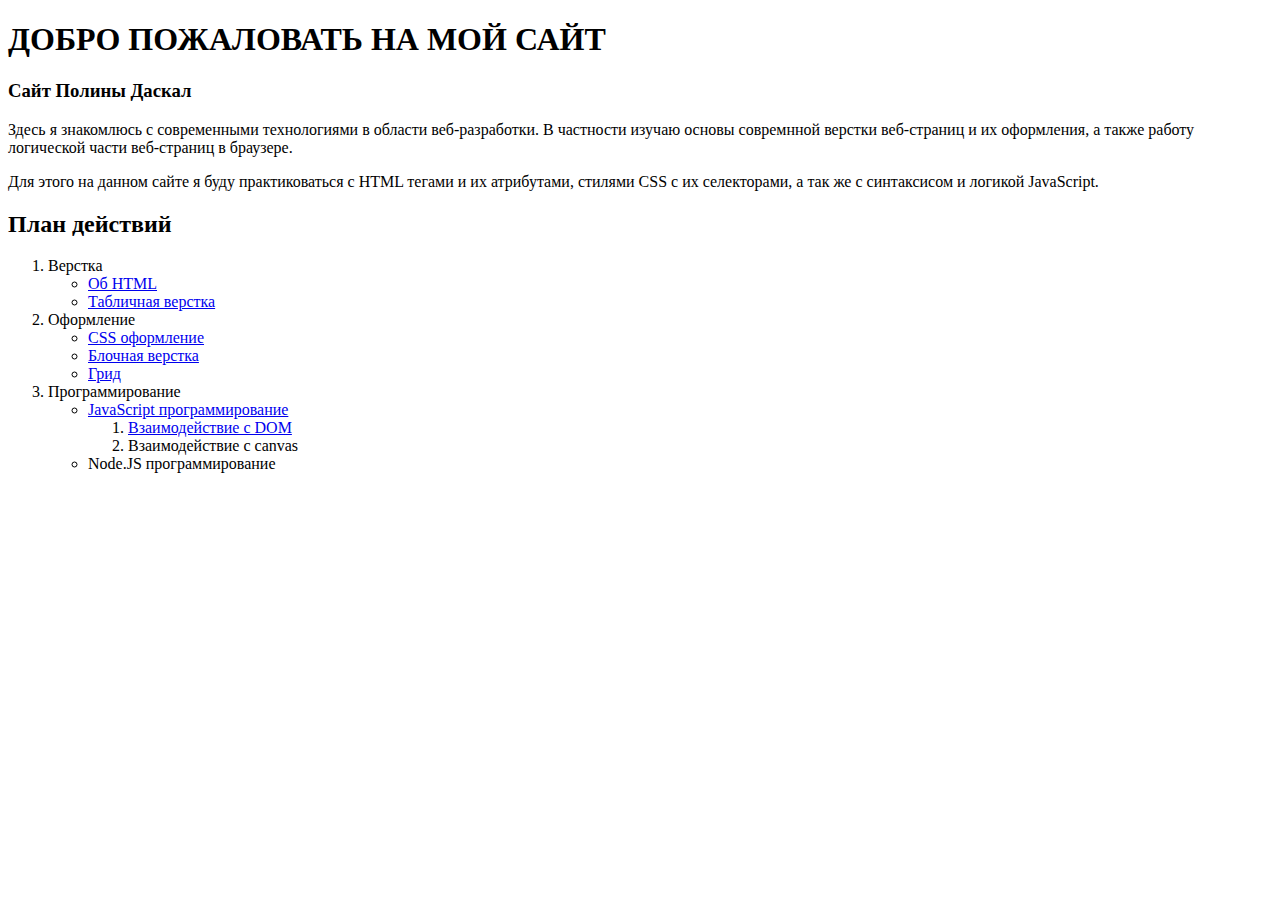
<file: index.html>
<!DOCTYPE html>
<html>
<head>
  <meta charset="utf-8"> 
  <title>Учебный проект</title> 
</head>
<body>
   
    <h1>
        ДОБРО ПОЖАЛОВАТЬ НА МОЙ САЙТ
    </h1>
    <h3>
Сайт Полины Даскал
    </h3>
    <p>
        Здесь я знакомлюсь с современными технологиями в области веб-разработки.
        В частности изучаю основы совремнной верстки веб-страниц и их оформления,
        а также работу логической части веб-страниц в браузере.
    </p>
    
    <p>
    Для этого на данном сайте я буду практиковаться с HTML тегами и их атрибутами, 
    стилями  CSS с их селекторами, а так же с синтаксисом и логикой JavaScript. 
</p>
<h2>
    План действий
</h2>
<ol>
    <li>
        Верстка

         <ul>
          <li>
        <a href="pages/html_layout.html"> Об HTML </a>
         </li>
         <li>
           <a href="pages/table.html">Табличная верстка</a>
         </li>
         </ul>
         </li> 
    <li>Оформление
       <ul>
           <li>
            <a href="pages/css.html">CSS оформление</a>
           </li>
           <li>
              <a href="pages/block.html">Блочная верстка</a>  
           </li>
           <li>
               <a href="pages/grid.html">Грид</a>
           </li>
        </ul> 
 </li>
       <li> 
           Программирование
    <ul>
        <li>
            <a href="pages/JS.html">JavaScript программирование</a>
            <ol>
                <li>
                    <a href="pages/JS.dom.html">Взаимодействие с DOM</a> 
                </li>
                <li>
                    Взаимодействие с canvas 
                </li>
            </ol>
        </li>
            
        
        <li>
            Node.JS программирование
        </li>
    </ul>
       </li> 
        
    
</ol>
</file>
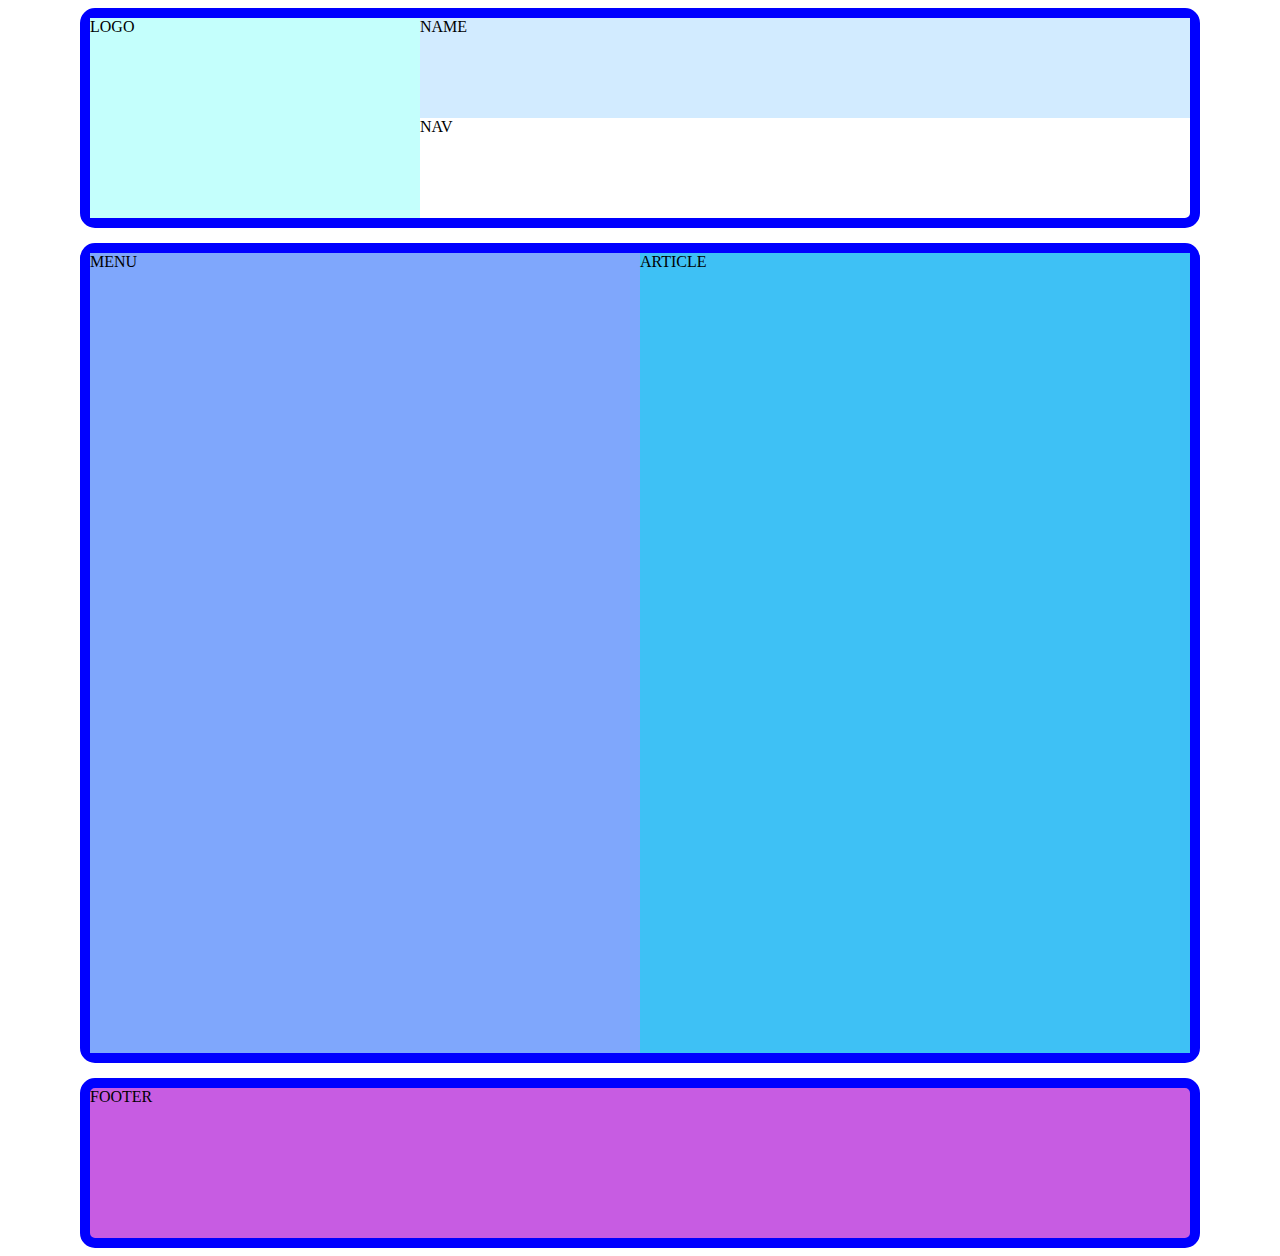
<file: pages/block.html>
<!DOCTYPE html>
<html lang="en">
<head>
    <meta charset="UTF-8">
     <link rel="stylesheet" href="style1.css">
    <title>Блочная Верстка</title>
   
</head>
<body>
    <header>
        <div class="logo">
            LOGO
        </div>
        <div class="name">
            NAME
        </div>
        <nav>
            NAV
        </nav>
        
    </header>
    <main> 
        <div class="menu">
             MENU
        </div>
        <div class="article"> 
            ARTICLE
        </div>
       </main>
    <footer>
        FOOTER
    </footer>
</body>
</html>
</file>
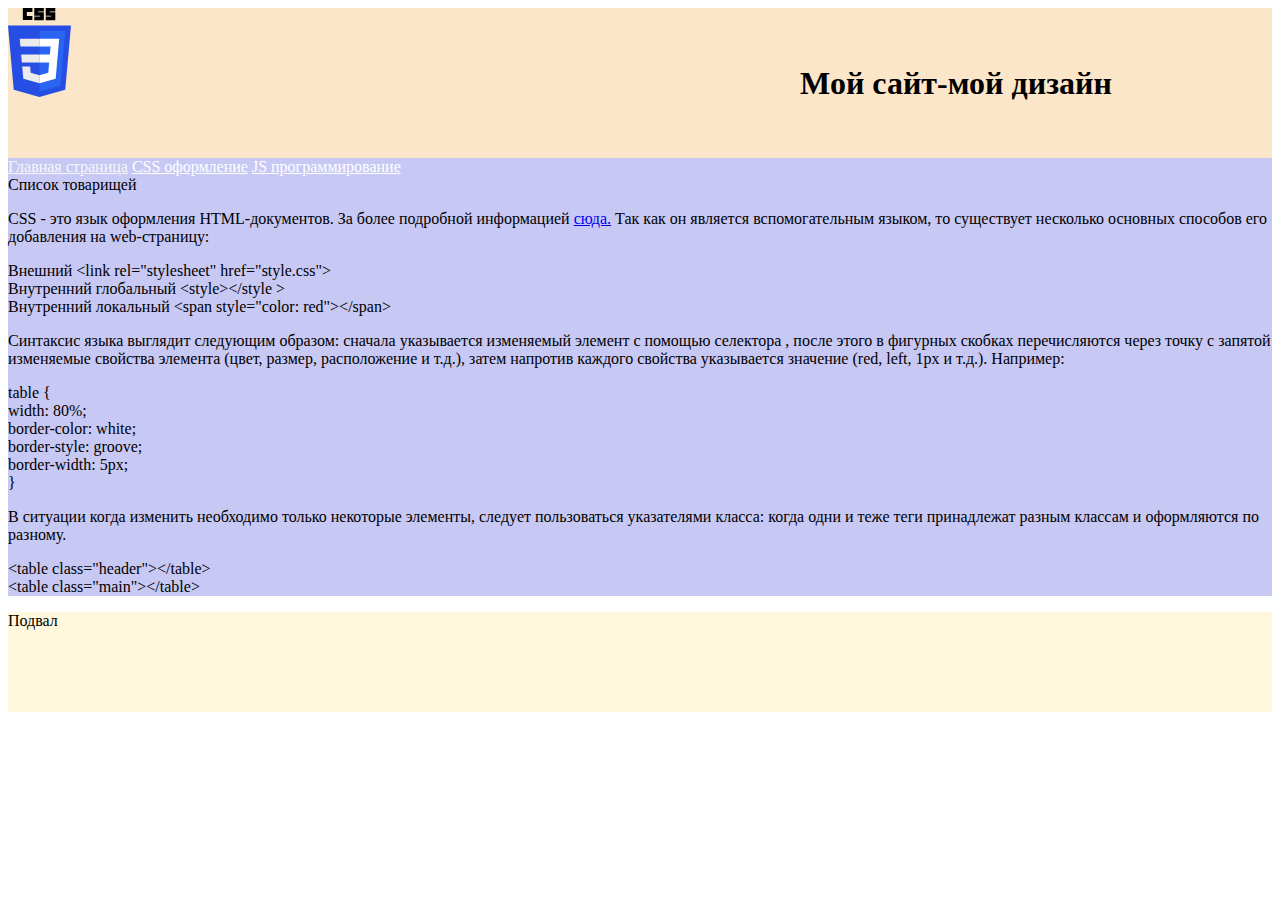
<file: pages/css.html>
<!DOCTYPE html>
<html lang="en">
<head>
    <meta charset="UTF-8">
    <link rel="stylesheet" href="style.css">
    <title>CSS оформление</title>

</head>
<body>
    <header>
        <div class="header-logo">
            <img src="../images/css.svg" width="10%">
        </div>
        <div class="header-main">
            <h1>Мой сайт-мой дизайн</h1>
        </div>
       
       
        
    </header>
<main>
<nav>
    <a style="color: rgb(247, 247, 247);" href="../index.html">Главная страница</a>
    <a style="color: rgb(255, 255, 255);" href="css.html">CSS оформление</a>
    <a style="color: rgb(255, 255, 255);" href="JS.html">JS программирование</a>
</nav>
 <div>   Список товарищей
     <p>
                    CSS - это язык оформления HTML-документов. За более подробной информацией <a  href="https://ru.wikipedia.org/wiki/CSS">сюда.</a>  
                    Так как он является вспомогательным языком, 
                    то существует несколько основных способов его добавления на web-страницу:
                </p>
                
                <p>
                  <li>
                    Внешний &lt;link rel="stylesheet" href="style.css"&gt;
                </li>
                   <li>
                       Внутренний глобальный &lt;style&gt;&lt;/style &gt;
                </li> 
                  <li>
                      Внутренний локальный &lt;span style="color: red"&gt;&lt;/span&gt;
                  </li>     
                </p>
                <p>
                    Синтаксис языка выглядит следующим образом: сначала указывается изменяемый элемент 
                    с помощью  селектора , после этого в фигурных скобках перечисляются через точку с запятой изменяемые свойства элемента 
                    (цвет, размер, расположение и т.д.), затем напротив каждого свойства 
                    указывается значение (red, left, 1px и т.д.). Например:
                </p>
                
                <span>
                    table  {<br>
                        width: 80%;<br>
                        border-color: white;<br>
                        border-style: groove;<br>
                        border-width: 5px;<br>
                    }
                </span>
                <p>
                    В ситуации когда изменить необходимо только некоторые элементы, следует пользоваться указателями класса: когда одни и теже теги принадлежат разным классам и оформляются по разному.
                   <p>
                       &lt;table class="header"&gt;&lt;/table&gt; <br>
                    &lt;table class="main"&gt;&lt;/table&gt;
                   </p> 
                   
                </p>
                </div>    
</main>  
               <footer>
                        Подвал
                </footer>    

                
        

</body>
</html>
</file>
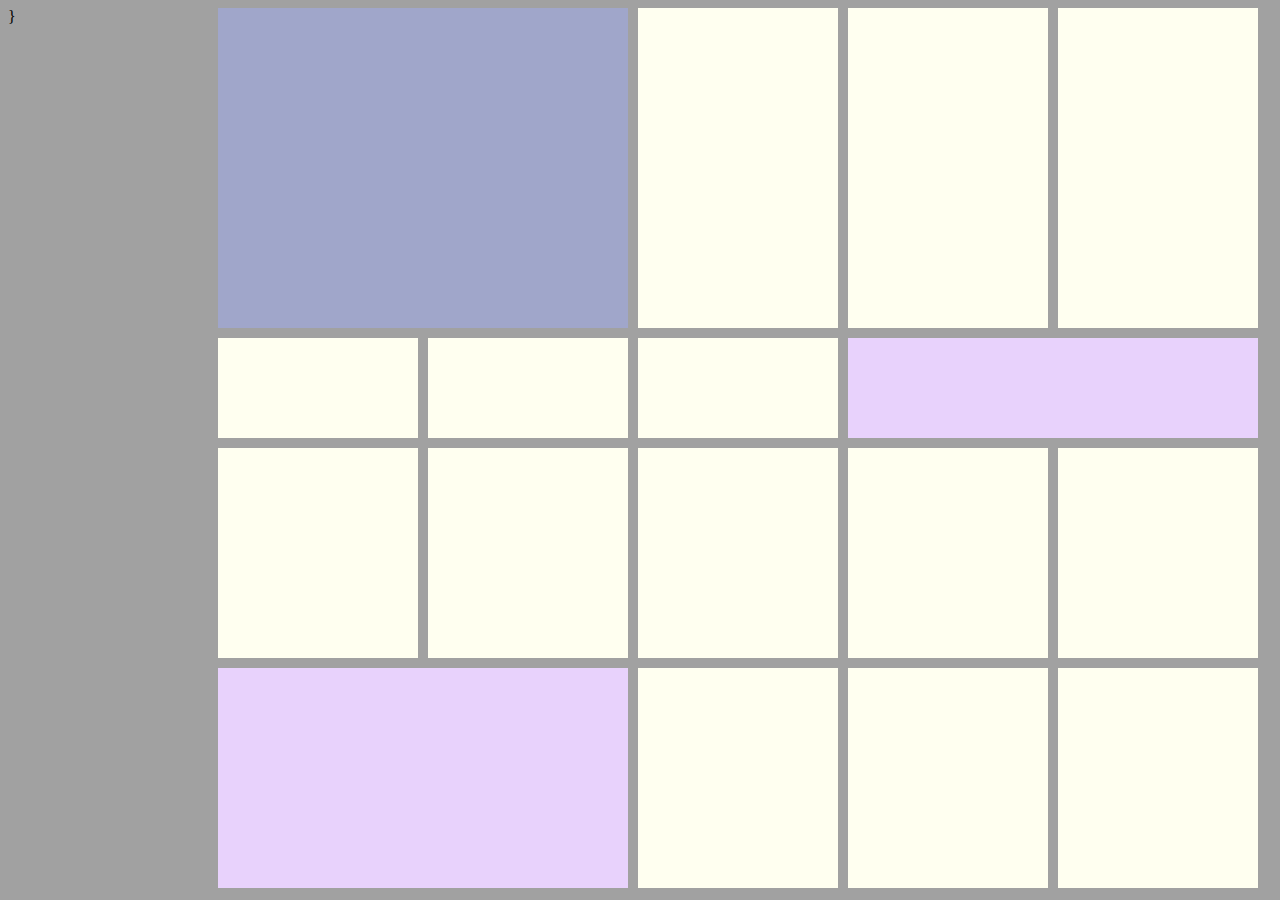
<file: pages/grid.html>
<!DOCTYPE html>
<html lang="en">
<head>
    <meta charset="UTF-8">
    <link rel="stylesheet" href="style2.css">
    <title>Grid оформление</title>
</head>
<body>
    <header>
        <div class="a"></div>
        <div class="b"></div>
        <div class="c"></div>
        <div class="d"></div>
       
        <div class="e"></div>
        <div class="f"></div>
        <div class="g"></div>
        <div class="h"></div>

        <div class="i"></div>
        <div class="j"></div>
        <div class="k"></div>
        <div class="l"></div>
        <div class="m"></div>

        <div class="n"></div>
        <div class="o"></div>
        <div class="p"></div>
        <div class="q"></div>
}

    </header>
   
        
    
    
</body>
</html>
</file>
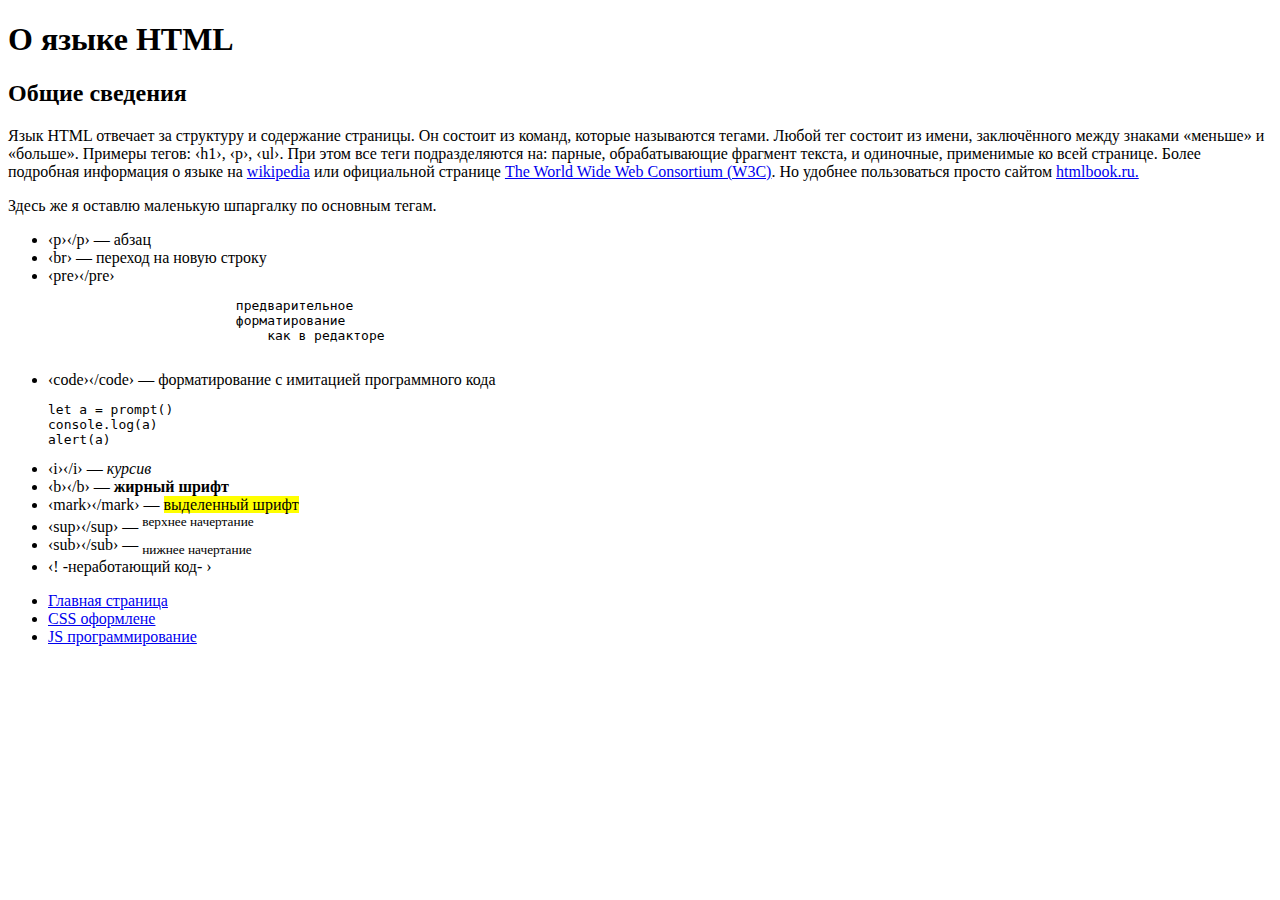
<file: pages/html_layout.html>
<!DOCTYPE html>
<html lang="en">
    <head>
        <meta charset="utf-8">
        <title>О HTML верстке</title>
  
    </head>
    <body>
        <h1>
            О языке HTML
        </h1>
        <h2>
            Общие сведения
        </h2>
        <p>
            Язык HTML отвечает за структуру и содержание страницы. Он состоит из команд, которые называются тегами. 
            Любой тег состоит из имени, заключённого между знаками «меньше» и «больше». 
            Примеры тегов: &lsaquo;h1&rsaquo;, &lsaquo;p&rsaquo;, &lsaquo;ul&rsaquo;.
            При этом все теги подразделяются на: парные, обрабатывающие фрагмент текста, и одиночные, применимые ко всей странице. 
            Более подробная информация о языке на
             <a href="https://ru.wikipedia.org/wiki/HTML">wikipedia</a> или официальной странице 
            <a href="https://www.w3.org/">The World Wide Web Consortium (W3C)</a>.
            Но удобнее пользоваться просто сайтом <a href="http://htmlbook.ru/">htmlbook.ru.</a></p>
            <p>
                Здесь же я оставлю маленькую шпаргалку по основным тегам.
            </p>
            <ul>
                <li>
                    &lsaquo;p&rsaquo;&lsaquo;/p&rsaquo; — абзац
                </li>
                <li>
                    &lsaquo;br&rsaquo; — переход на новую строку 
                </li>
                <li>
                    &lsaquo;pre&rsaquo;&lsaquo;/pre&rsaquo;<pre>
                        предварительное
                        форматирование
                            как в редакторе
                    </pre>
                </li>
                <li>
                    &lsaquo;code&rsaquo;&lsaquo;/code&rsaquo; — форматирование с имитацией программного кода
                  
                    <code>
                   
                   <p>let a = prompt()<br>
                       console.log(a)<br>
                    alert(a)</p>
                </code>
                
                </li>
                <li>
                    &lsaquo;i&rsaquo;&lsaquo;/i&rsaquo; — <i>курсив</i>

                </li>
                <li>
                    &lsaquo;b&rsaquo;&lsaquo;/b&rsaquo; — <b>жирный шрифт</b>
                </li>
                <li>
                    &lsaquo;mark&rsaquo;&lsaquo;/mark&rsaquo; — <mark>выделенный шрифт</mark>
                </li>
                <li>
                    &lsaquo;sup&rsaquo;&lsaquo;/sup&rsaquo; — <sup>верхнее начертание</sup>
                </li>
                <li>
                    &lsaquo;sub&rsaquo;&lsaquo;/sub&rsaquo; — <sub>нижнее начертание</sub>
                </li>
                <li>
                    &lsaquo;! -неработающий код- &rsaquo;
                </li>
            </ul>
            
            <ul>
            <li>
                <a href="../index.html">Главная страница</a>
            </li>
            <li>
                <a href="css_layout.html">CSS оформлене</a>
            </li>
            <li>
                <a href="js_coding.html">JS программирование</a>
            </li>
        </ul>
        
    </body>
   </html>
</file>
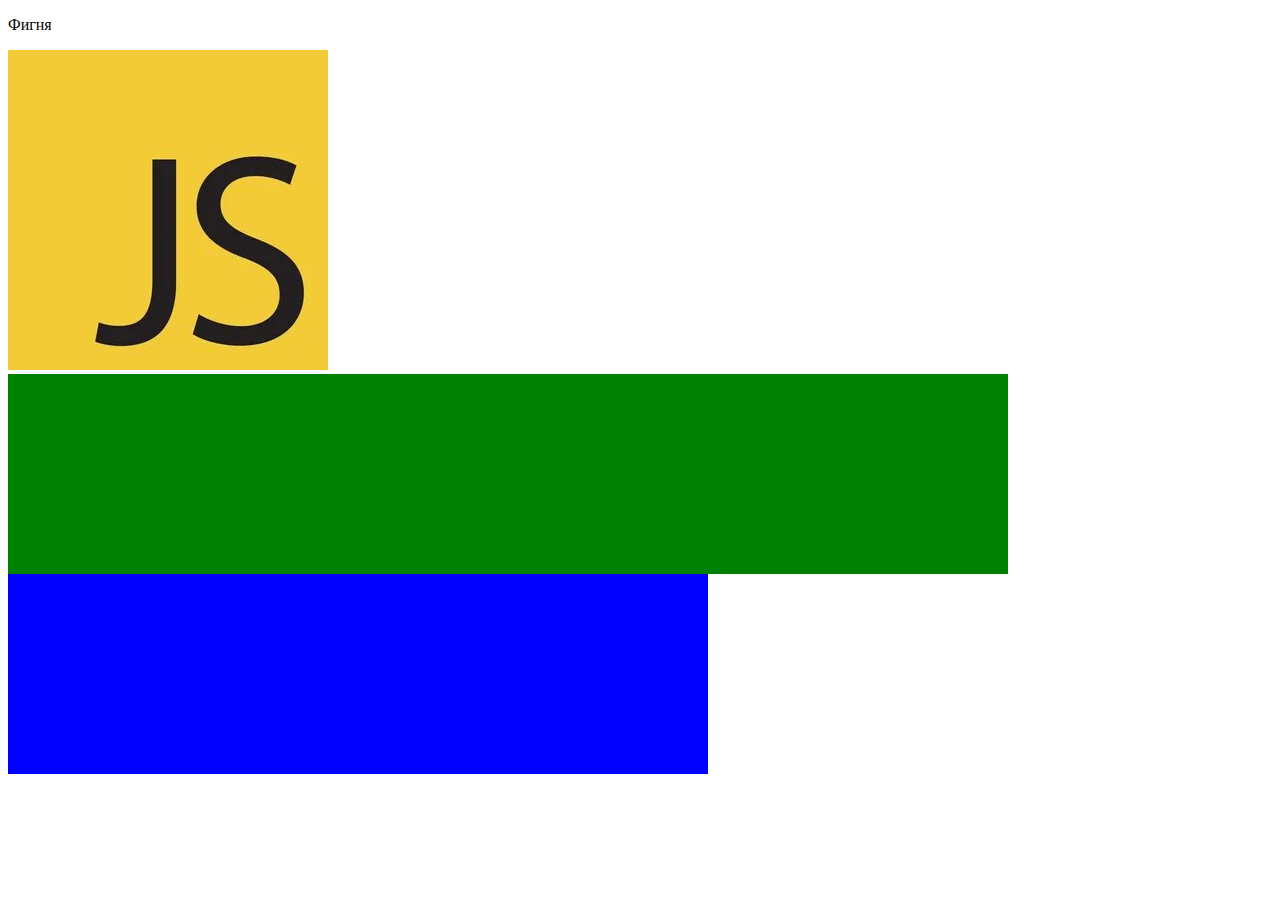
<file: pages/JS.dom.html>
<!DOCTYPE html>
<html lang="en">
<head>
    <meta charset="UTF-8">
    <meta http-equiv="X-UA-Compatible" content="IE=edge">
    <meta name="viewport" content="width=device-width, initial-scale=1.0">
    <script defer src="script.js"></script>
    <title>PD</title>
</head>
<body>
    <p id="example">Фигня</p>
    <img name = img src="/images/i.jfif">
</body>
</html>
</file>
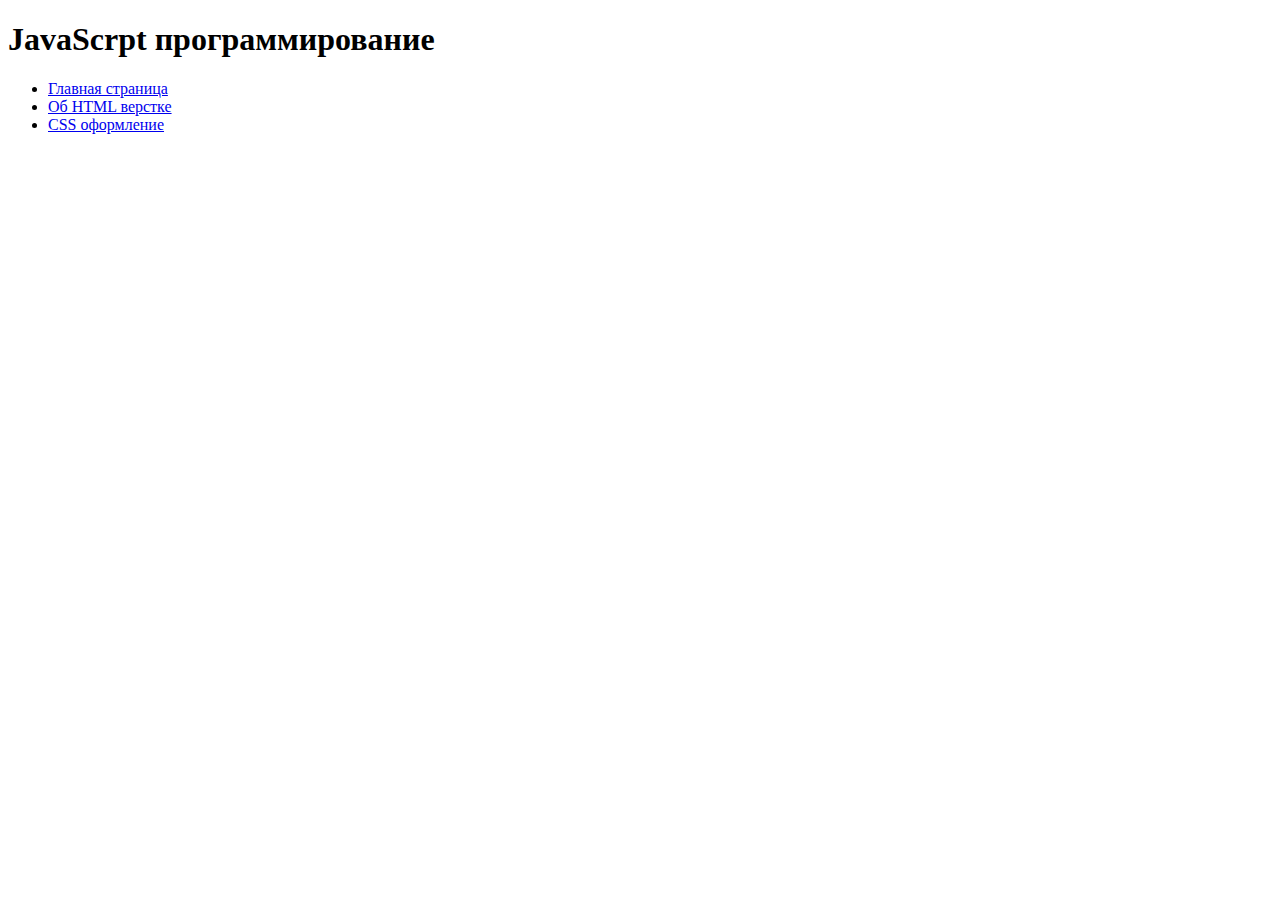
<file: pages/JS.html>
<!DOCTYPE html>
<html lang="en">
<head>
    <meta charset="UTF-8">
    
    <title>JS программирование</title>
</head>
<body>
    <h1>
        JavaScrpt программирование
    </h1>
    <ul>
        <li>
<a href="../index.html">Главная страница</a>
        </li>
        <li>
            <a href="html_layout.html">Об HTML верстке</a>
        </li>
        <li>
            <a href="css.html">CSS оформление</a>
        </li>
    </ul>
</body>
</html>
</file>
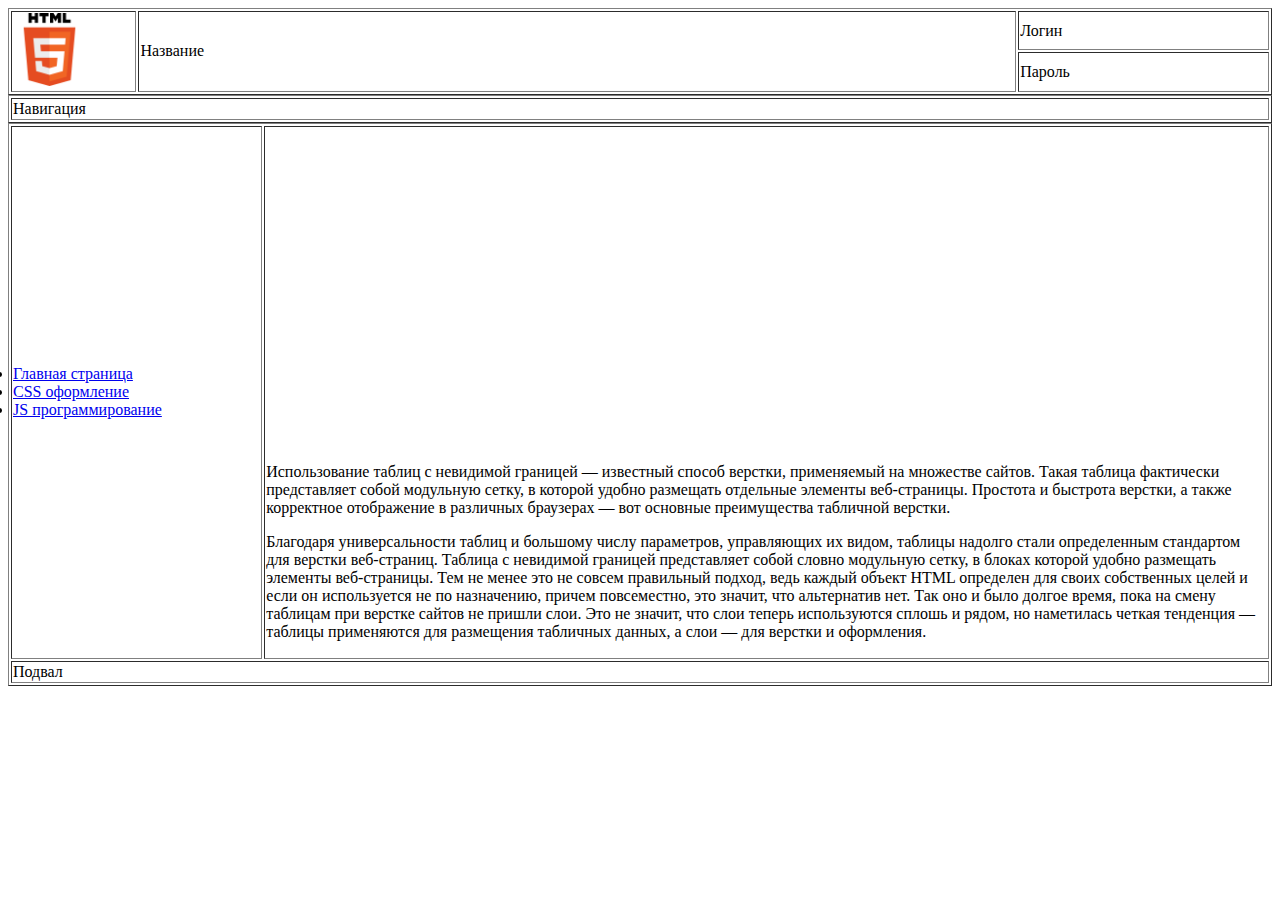
<file: pages/table.html>
<!DOCTYPE html>
<html lang="en">
<head>
    <meta charset="UTF-8">
     
    <title>Табличная верстка</title>
</head>
<body>
    <table border="1" width="100%">
        <tr> 
            <td rowspan="2" width="10%">
                <img src="../images/html.png" width="60%">
            </td>
            <td colspan="2" rowspan="3" width="70%">Название</td>
            <td>Логин</td>
        </tr>
        <tr> 
            <td>Пароль</td>
        </tr>
        </table>
        <table border="1" width="100%">
            <tr>
                <td>Навигация</td>
            </tr>
        </table>
        <table border="1" width="100%">
            <tr>
                <td rowspan="1" width="20%">
                    <li>
                        <a href="../index.html">Главная страница</a>
                    </li>
                    <li>
                        <a href="css.html">CSS оформление</a>
                    </li>
                    <li>
                        <a href="JS.html">JS программирование</a>
                    </li>
                    
                </td>
                <td width="80%">
                    <iframe width="560" height="315" src="https://www.youtube.com/embed/BYnpSIdqXt8"
                     title="YouTube video player" frameborder="0" 
                     allow="accelerometer; autoplay; clipboard-write; encrypted-media; gyroscope; picture-in-picture"
                      allowfullscreen></iframe>
                   <p> Использование таблиц с невидимой границей — известный способ верстки, применяемый на множестве сайтов. 
                    Такая таблица фактически представляет собой модульную сетку, в которой удобно размещать отдельные элементы веб-страницы.
                     Простота и быстрота верстки, а также корректное отображение в различных браузерах — вот основные преимущества табличной верстки.</p> 
                    <p>Благодаря универсальности таблиц и большому числу параметров, управляющих их видом, таблицы надолго стали определенным стандартом для верстки веб-страниц. 
                     Таблица с невидимой границей представляет собой словно модульную сетку, в блоках которой удобно размещать элементы веб-страницы.
                     Тем не менее это не совсем правильный подход, ведь каждый объект HTML определен для своих собственных целей и если он используется не по назначению, 
                     причем повсеместно, это значит, что альтернатив нет. Так оно и было долгое время, пока на смену таблицам при верстке сайтов не пришли слои. 
                     Это не значит, что слои теперь используются сплошь и рядом, но наметилась четкая тенденция — таблицы применяются для размещения табличных данных, 
                     а слои — для верстки и оформления.</p>
                </td>
                <tr>
                    <td colspan="3">
                        Подвал
                    </td>

                </tr>
               
            </tr>
        </table>
</body>
</html>
</file>
<file: pages/style1.css>
header {
    height: 200px;
    width: 1100px;
    border: 10px blue solid;
    border-radius: 15px;
    margin: auto;
}
div.logo {

    background-color: rgb(196, 255, 252);
    height: 100%;
    width: 30%;
    float: left;
}
div.name {
    background-color: rgb(210, 235, 255);
    height: 50%;
    float: right;
    width: 70%;
}
nav {
    background-color: rgb(0, 0, 0);
    height: 50%; 
    width: 70%;
}
main {
    border: 10px blue solid;
    border-radius: 15px;
    
    height: 800px;
    width: 1100px;
    margin-top: 15px;
    margin-left: auto;
    margin-right: auto;
}
div.menu {
    background-color: rgb(127, 167, 252);
    height: 100%;
    width: 50%;
    float: left;
}
div.article {
    background-color: rgb(62, 193, 245);
    height: 100%;
    width: 50%;
    float: right;
}
footer {
    border: 10px blue solid;
    border-radius: 15px;
    background-color: rgb(199, 92, 226);
    height: 150px;
    width: 1100px;
    margin-top: 15px;
    margin-left: auto;
    margin-right: auto;
}
</file>
<file: pages/style.css>
header {
  margin: auto;
  width: 100%;
  background-color: rgb(252, 230, 201);
  height: 150px;
}
div.header-logo {
  height: 100%;
  width: 50%;
  float: left;
}
div.header-main {
  height: 100%;
  background-color: rgb(252, 230, 201);
width: 50%;
display: flex;
align-items: center;
align-content: center; 
justify-content: center; 

 
}
main {
  background-color: rgb(200, 200, 245);
}
footer {
  background-color: cornsilk;
  height: 100px;
}
</file>
<file: pages/style2.css>
body {
    background-color: rgb(161, 161, 161);
}
header {
    display: grid;
    column-gap: 10px;
    row-gap: 10px;
    grid-template-columns: repeat(11, 200px);
    grid-template-rows: 100px 100px 100px 100px  100px 100px 100px 100px;

}
div.a {
    background-color: rgb(160, 166, 202);
    grid-column: 2/4;
    grid-row: 1/4;
}
div.b{
    background-color: ivory;
    grid-column: 4/5;
    grid-row: 1/4;
}
div.c {
    background-color: ivory;
    grid-column: 5/6;
    grid-row: 1/4;
}
div.d {
    background-color: ivory;
    grid-column: 6/7;
    grid-row: 1/4;
}
div.e {
    background-color: ivory;
    grid-column: 2/3;
    grid-row: 4/5;
}
div.f {
    background-color: ivory;
    grid-column: 3/4;
    grid-row: 4/5;
}
div.g {
    background-color: ivory;
    grid-column: 4/5;
    grid-row: 4/5;
}
div.h {
    background-color: rgb(232, 210, 252);
    grid-column: 5/7;
    grid-row: 4/5;
}
div.i {
    background-color:ivory;
    grid-column: 2/3;
    grid-row: 5/7;
}
div.j {
    background-color:ivory;
    grid-column: 3/4;
    grid-row: 5/7;
}
div.k {
    background-color:ivory;
    grid-column: 4/5;
    grid-row: 5/7;
}
div.l {
    background-color:ivory;
    grid-column: 5/6;
    grid-row: 5/7
}
div.m {
    background-color:ivory;
    grid-column: 6/7;
    grid-row: 5/7
}
div.n {
    background-color:rgb(232, 210, 252);
    grid-column: 2/4;
    grid-row: 7/10
}
div.o {
    background-color:ivory;
    grid-column: 4/5;
    grid-row: 7/10
}
div.p {
    background-color:ivory;
    grid-column: 5/6;
    grid-row: 7/10
}
div.q {
    background-color:ivory;
    grid-column: 6/7;
    grid-row: 7/10
}
</file>
